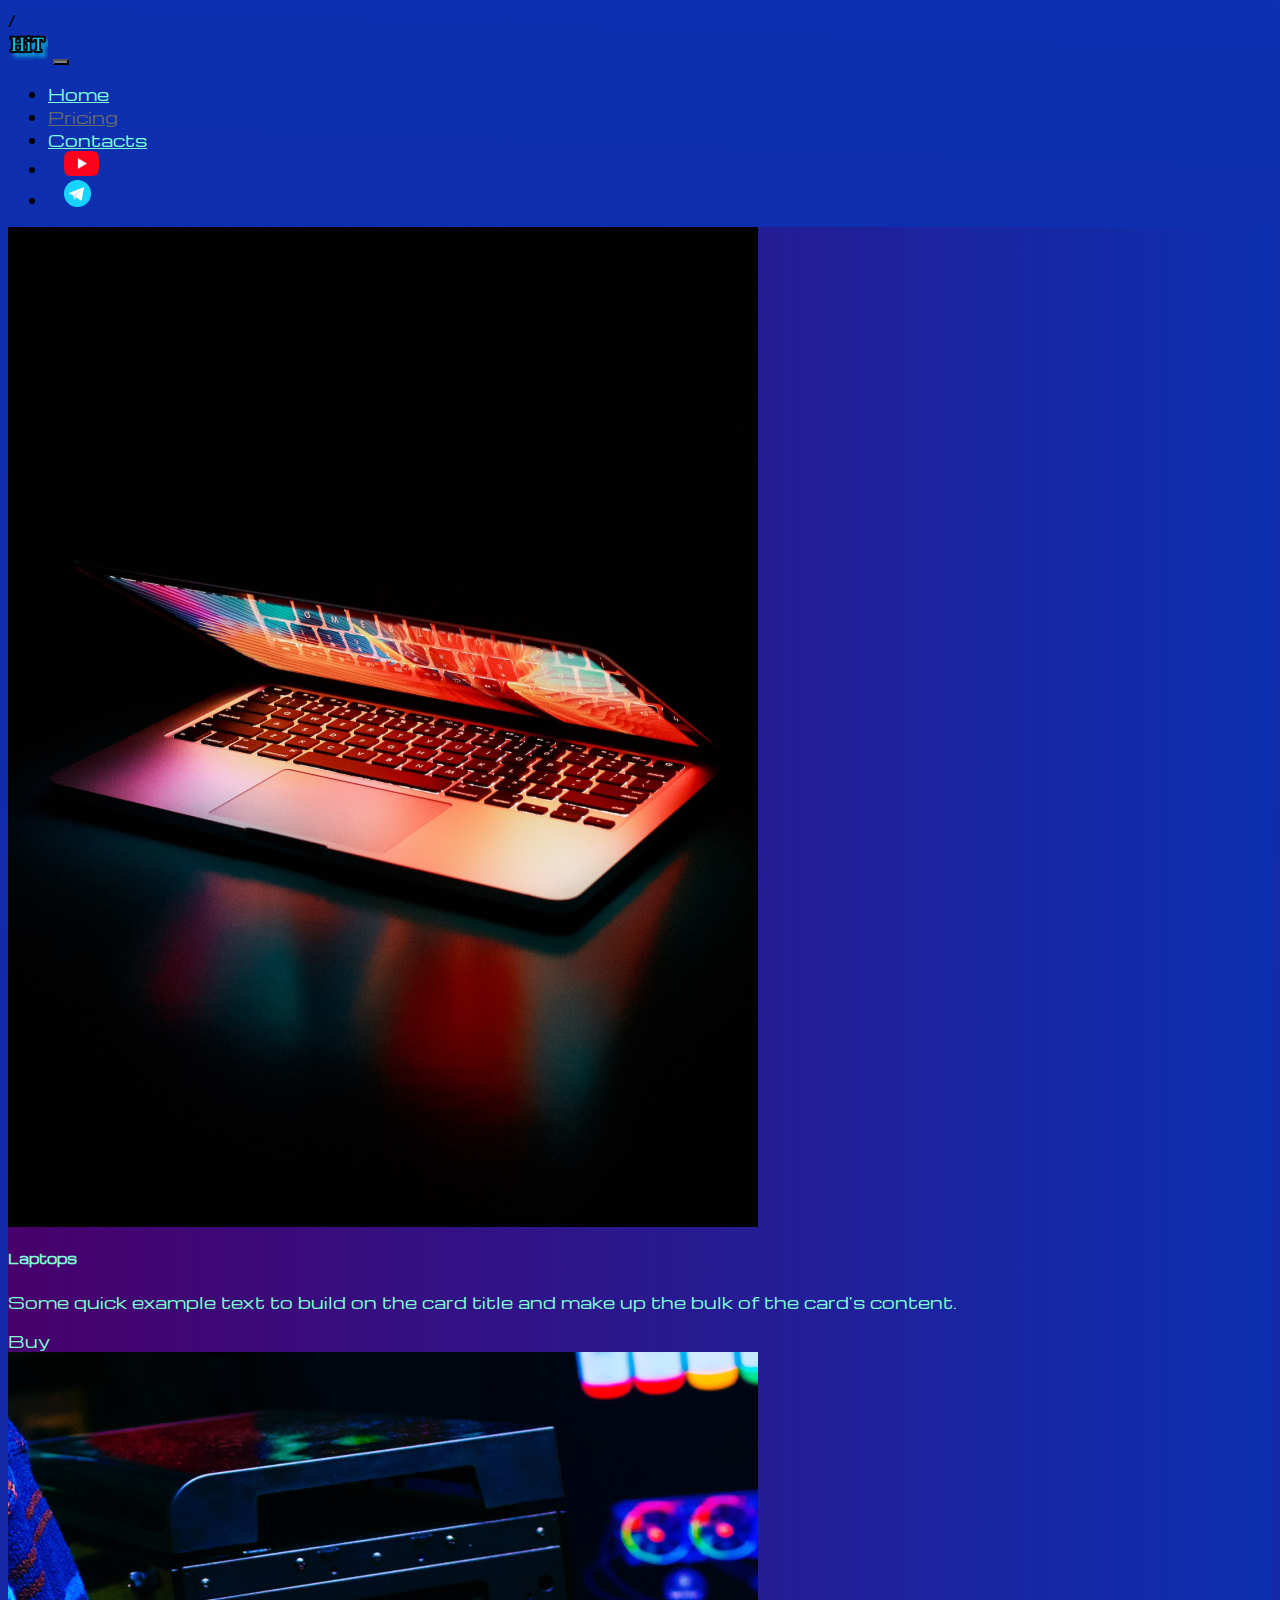
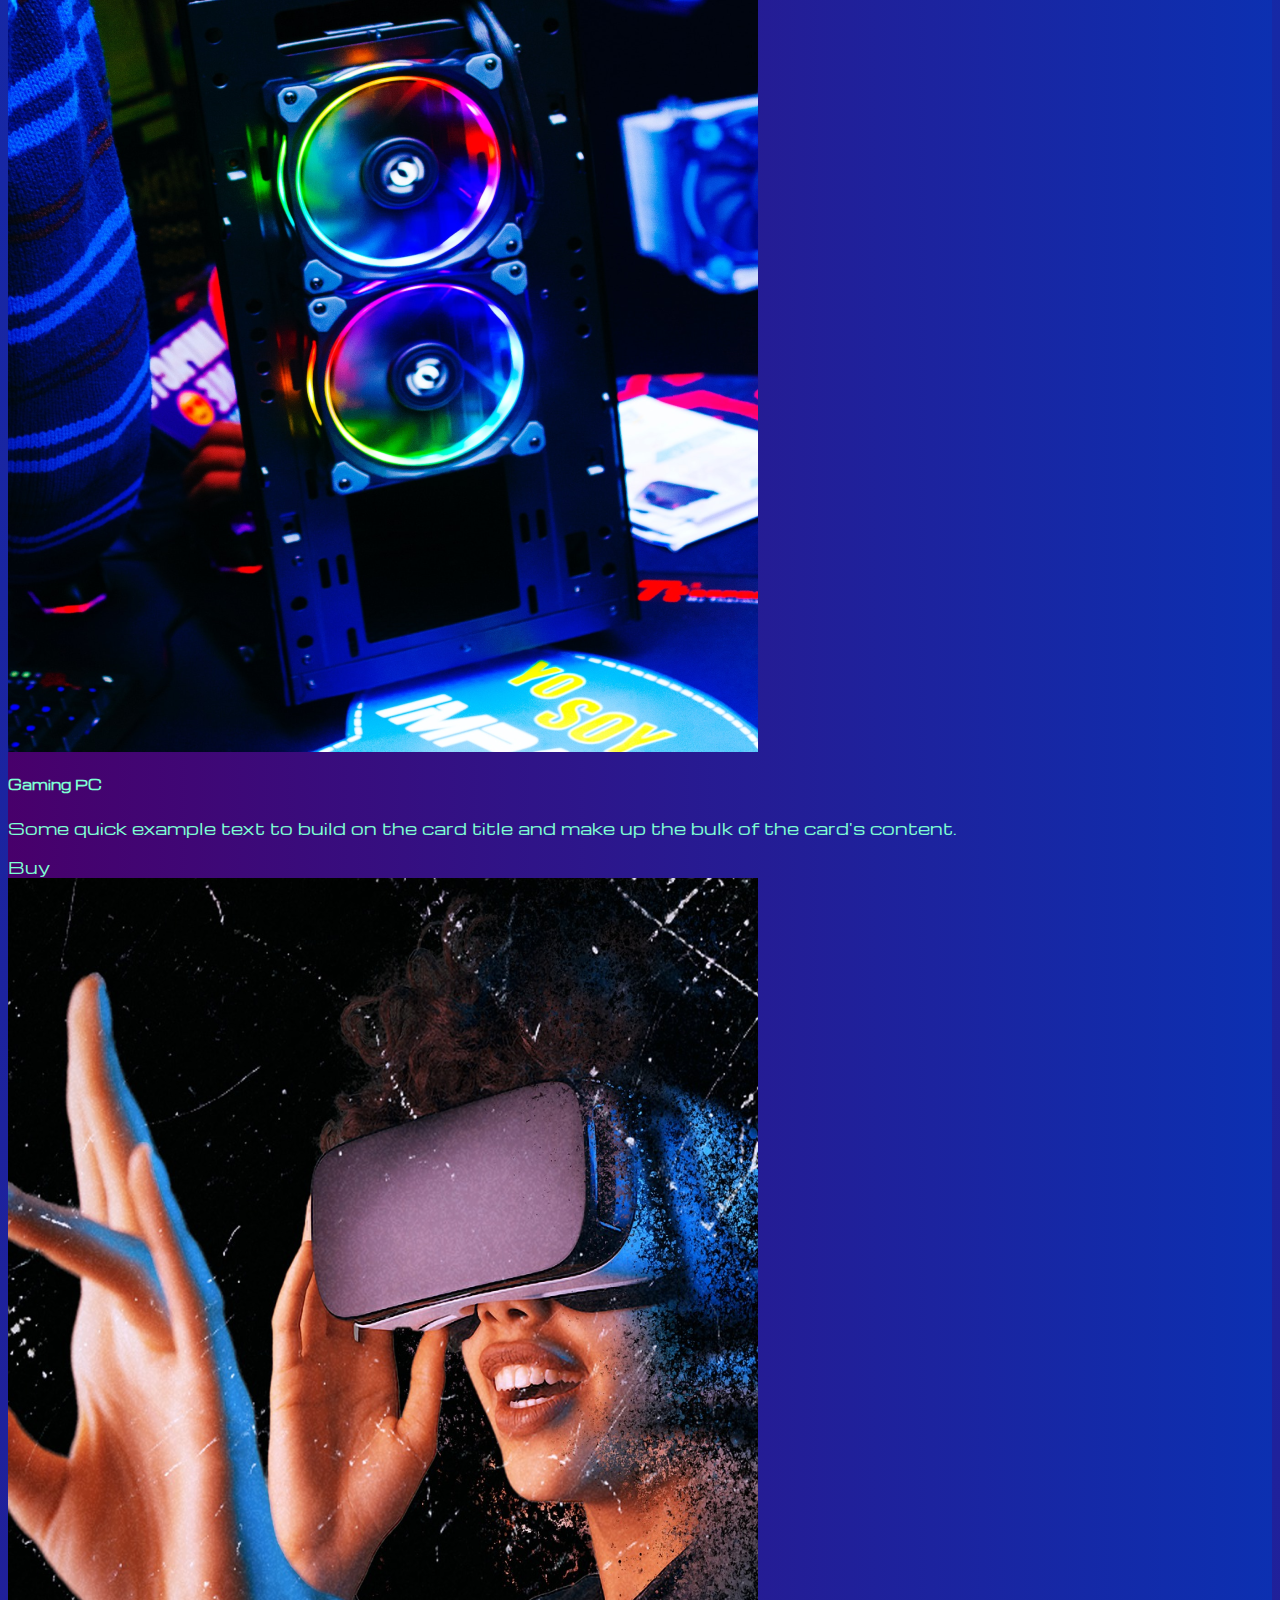
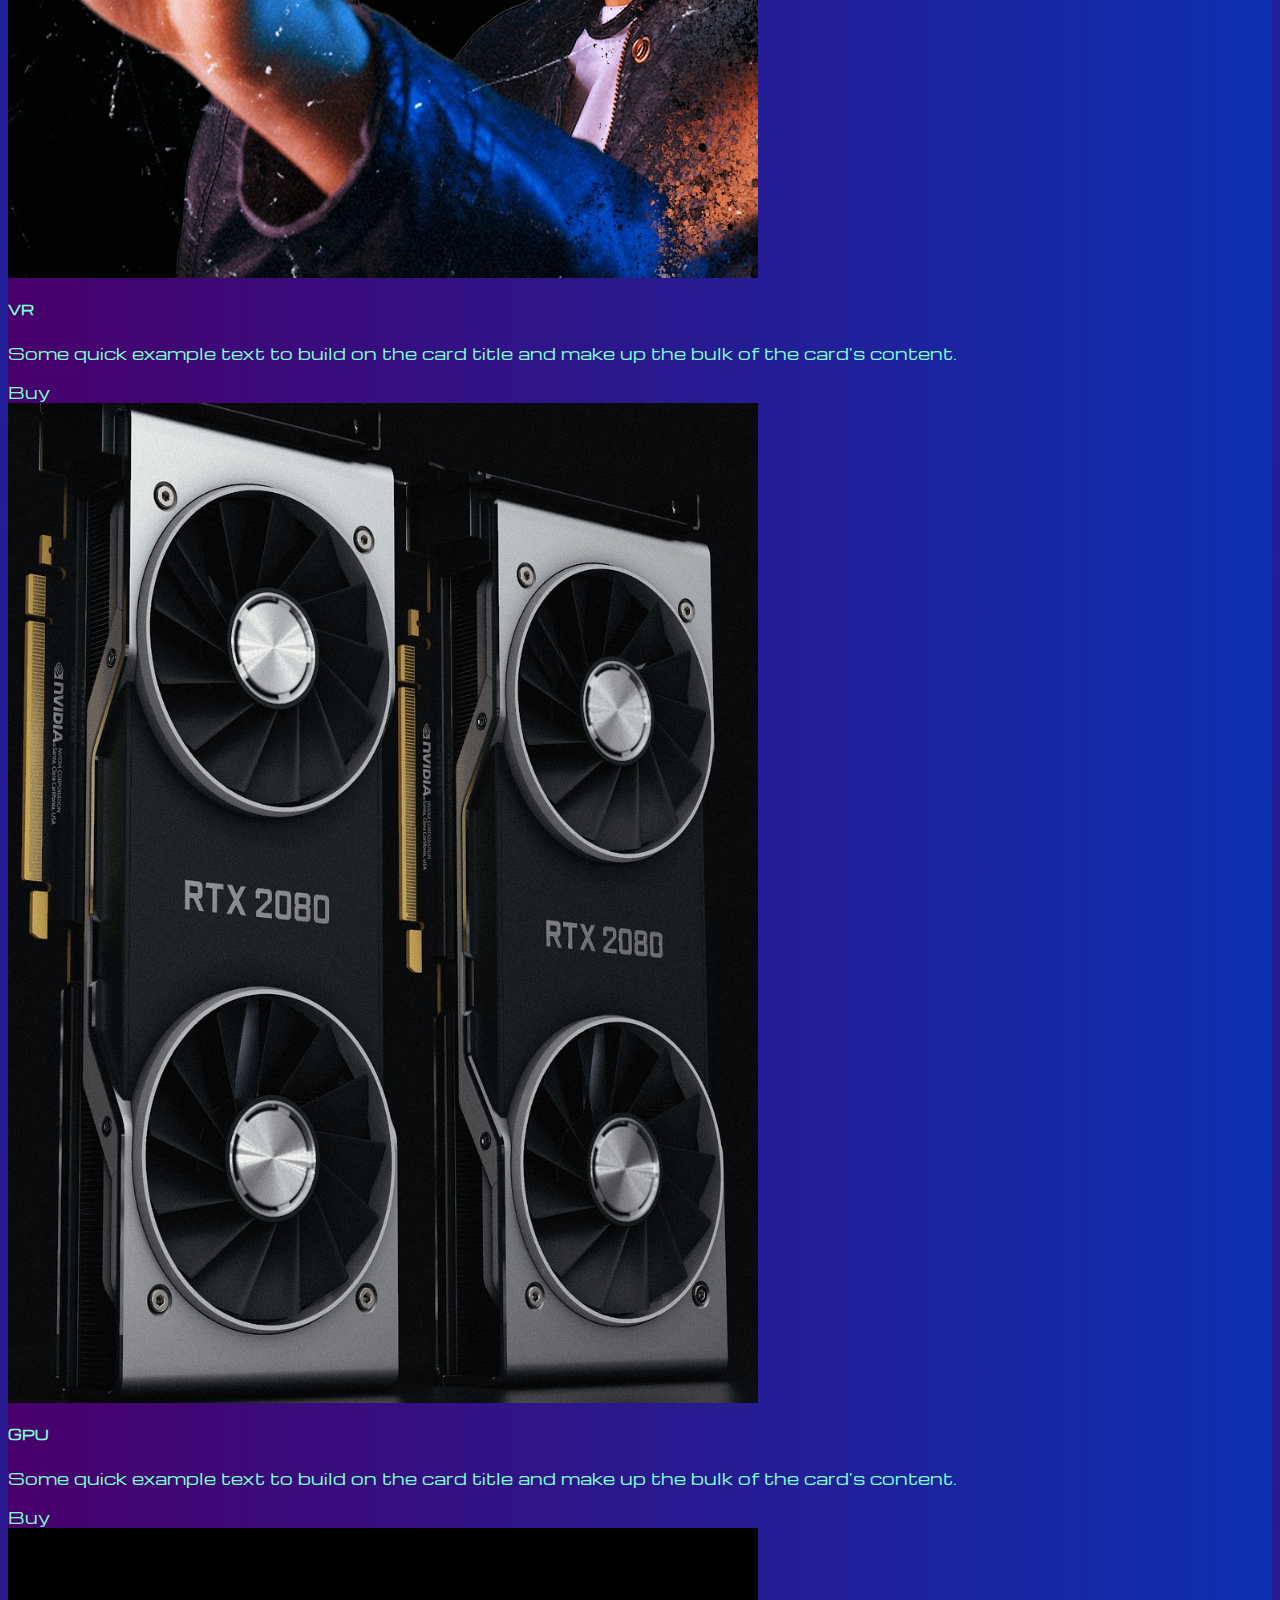
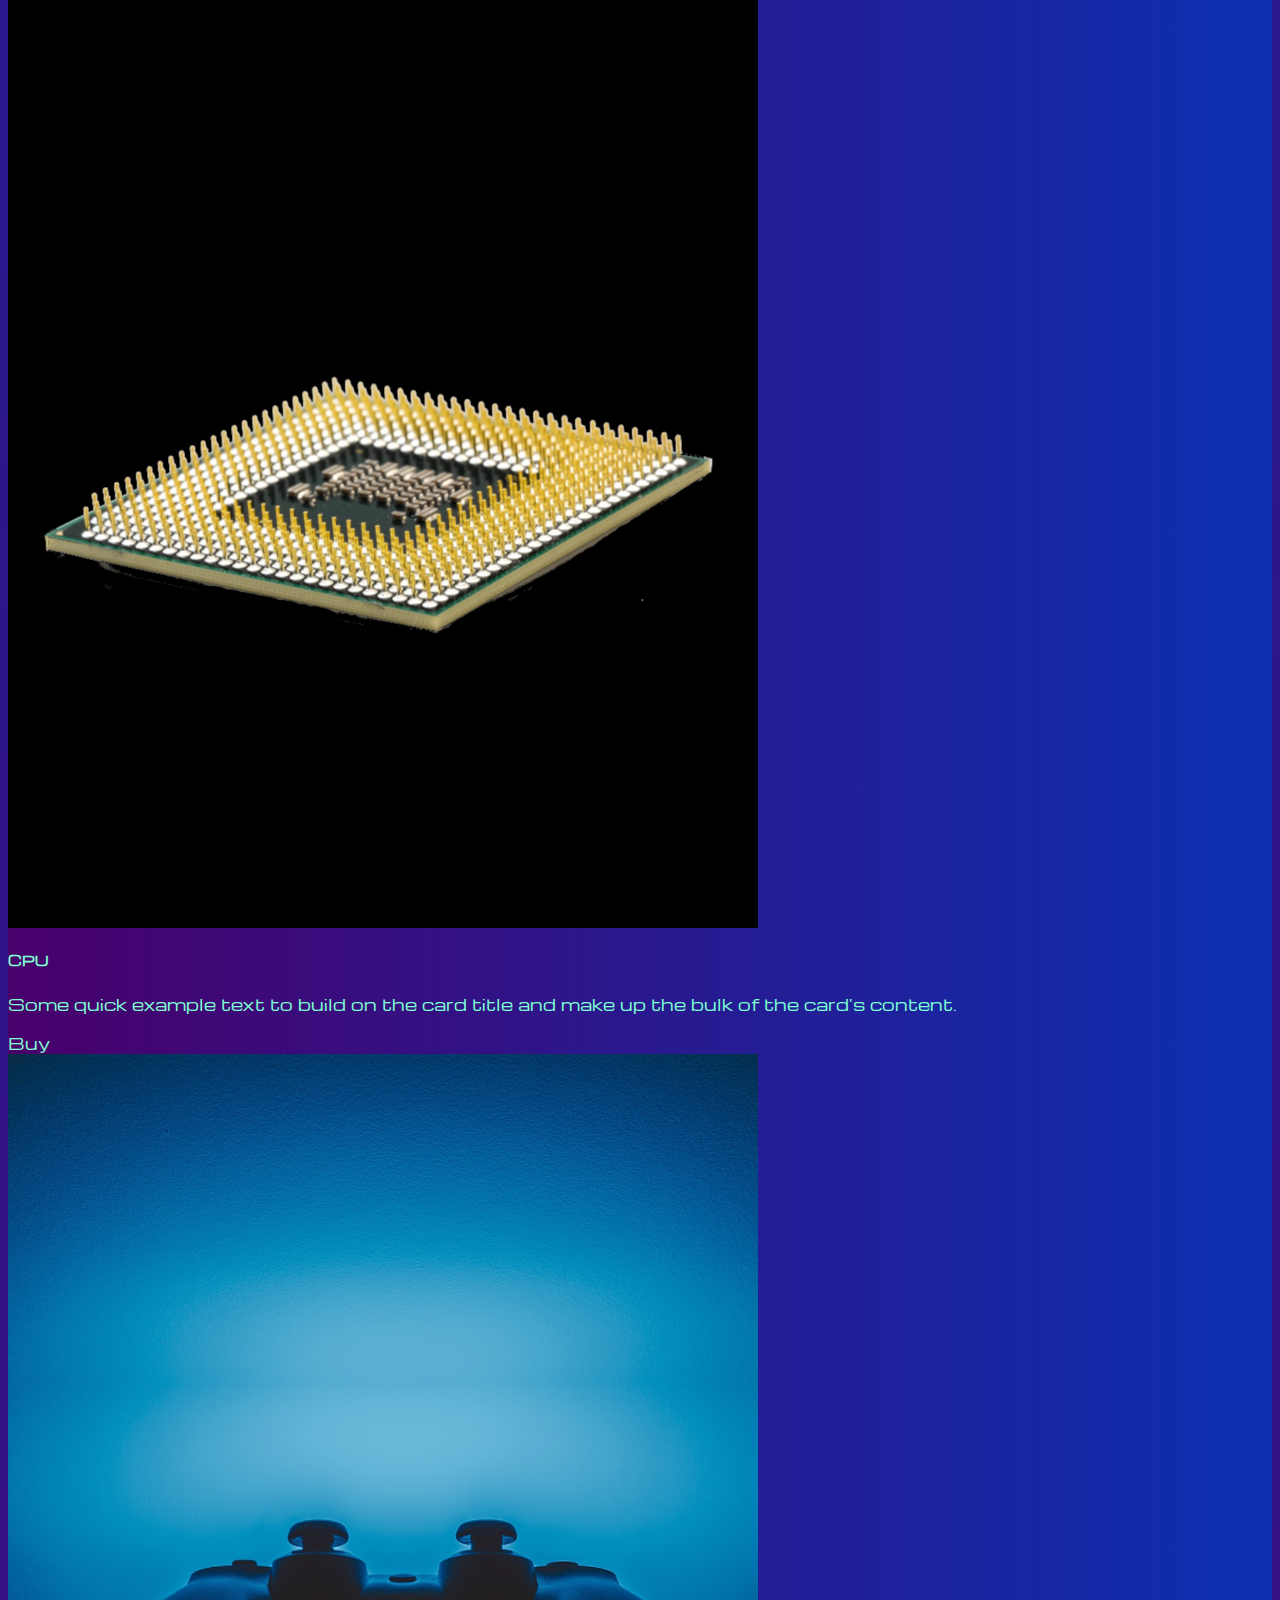
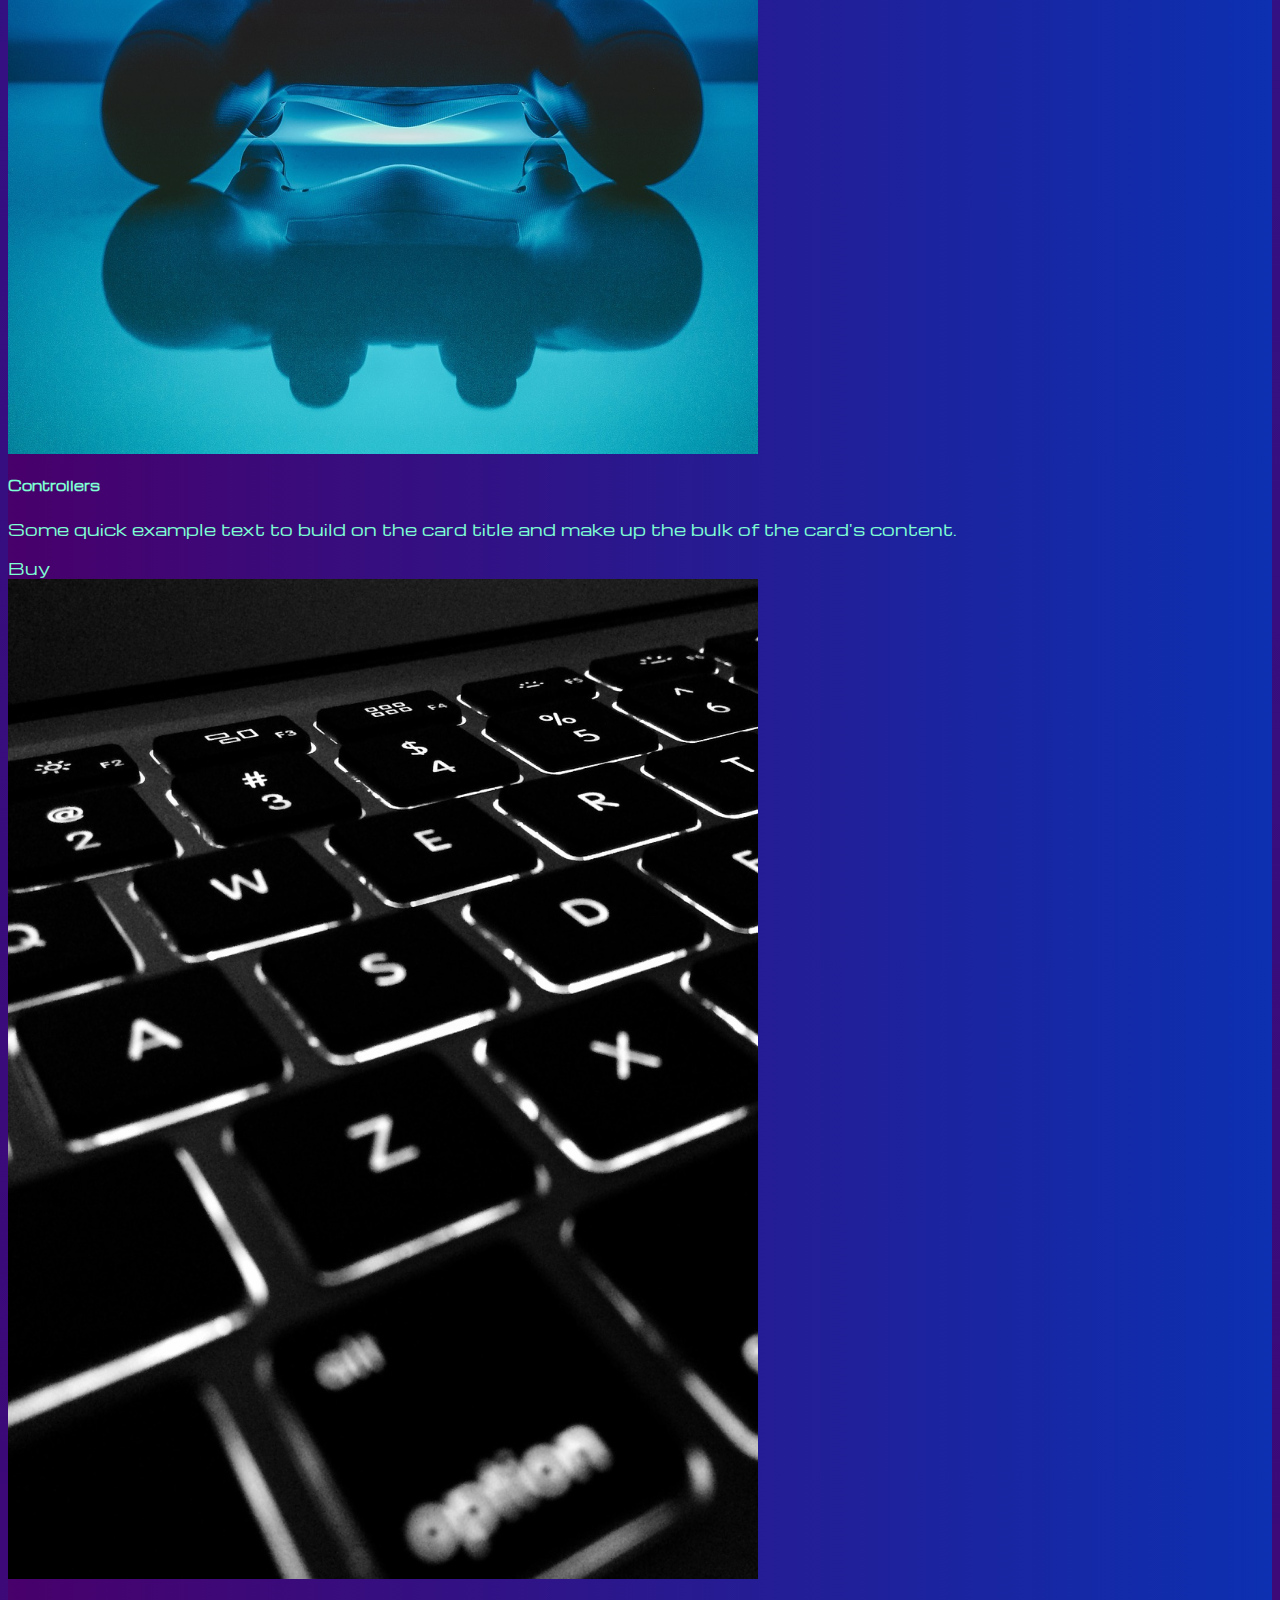
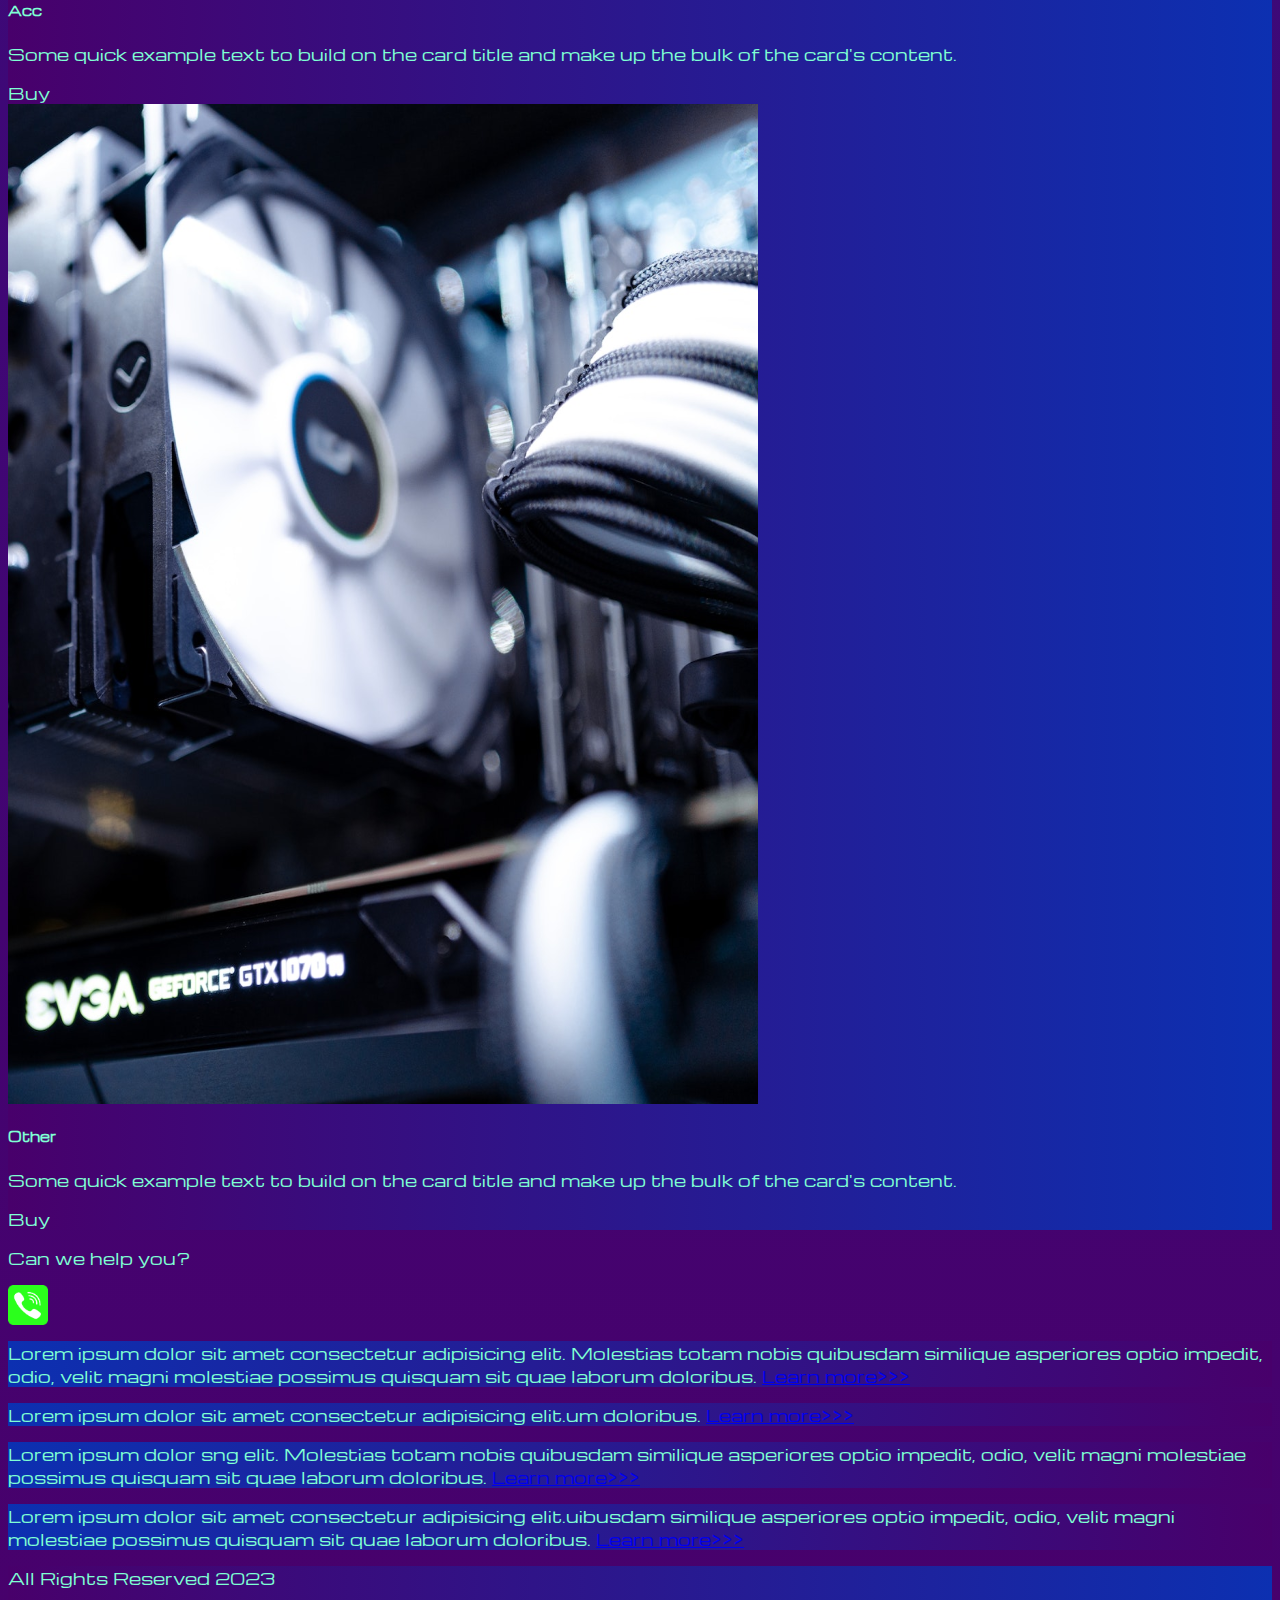
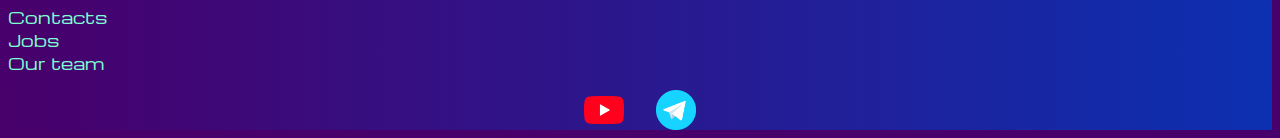
<file: pricing.html>
/<!DOCTYPE html>
<html lang="en">

<head>
  <meta charset="UTF-8">
  <meta http-equiv="X-UA-Compatible" content="IE=edge">
  <meta name="viewport" content="width=device-width, initial-scale=1.0">
  <link href="https://cdn.jsdelivr.net/npm/bootstrap@5.3.0-alpha3/dist/css/bootstrap.min.css" rel="stylesheet"
    integrity="sha384-KK94CHFLLe+nY2dmCWGMq91rCGa5gtU4mk92HdvYe+M/SXH301p5ILy+dN9+nJOZ" crossorigin="anonymous">
  <link rel="stylesheet" href="source/styles/mycss.css">
  <link rel="stylesheet" href="source/styles/bgvideo.css">
  
  <link rel="apple-touch-icon" sizes="180x180" href="source/files/favicon_io/apple-touch-icon.png">
  <link rel="icon" type="image/png" sizes="32x32" href="source/files/favicon_io/favicon-32x32.png">
  <link rel="icon" type="image/png" sizes="16x16" href="source/files/favicon_io/favicon-16x16.png">
  <link rel="manifest" href="source/files/favicon_io/site.webmanifest">

  <title>HiT</title>
</head>

<body>
  <header>
    <nav class="navbar navbar-expand-lg bg-dark">
      <div class="container-fluid">
        <a class="navbar-brand" href="/"><img src="source/files/logo.png" alt="..."></a>
        <button class="navbar-toggler" type="button" data-bs-toggle="collapse" data-bs-target="#navbarNav"
          aria-controls="navbarNav" aria-expanded="false" aria-label="Toggle navigation">
          <span class="navbar-toggler-icon"></span>
        </button>
        <div class="collapse navbar-collapse" id="navbarNav">
          <ul class="navbar-nav">
            <li class="nav-item">
              <a class="nav-link " aria-current="page" href="/">Home</a>
            </li>
            <li class="nav-item">
              <a class="nav-link active" href="pricing.html">Pricing</a>
            </li>
            <li class="nav-item">
              <a class="nav-link" href="pricing.html">Contacts</a>
            </li>
            <li class="nav-item">
              <a class="nav-link" href="pricing.html">
                <img style="width: 35px; margin-inline: 1em" src="source/images/yt.png" alt="...style ">
              </a>
            </li>
            <li class="nav-item">
              <a class="nav-link" href="pricing.html">
                <img style="width: 27px; margin-inline: 1em" src="source/images/tg.png" alt="...style ">
              </a>
            </li>
          </ul>
        </div>
      </div>
    </nav>
  </header>
  <section>
    <div class="container-fluid mt-4">
      <div class="row">
        <div class="col-lg-1">
        </div>
        <div class="col-lg-8 col-md-12">
          <div class="row">
            <div class="col-lg-4 col-md-6 mt-4">
              <div class="card">
                <a href="#"><img src="source/images/laptop.png" class="card-img-top" alt="Laptop"></a>
                <div class="card-body">
                  <h5 class="card-title"><a href="#">Laptops</a></h5>
                  <p class="card-text"><a href="#">
                      Some quick example text to build on the card title and make up the bulk of the
                      card's
                      content.
                    </a></p>
                  <a href="#" class="btn btn-primary">Buy</a>
                </div>
              </div>
            </div>
            <div class="col-lg-4 col-md-6 mt-4">
              <div class="card">
                <img src="source/images/gaming pc.png" class="card-img-top" alt="Gaming PC">
                <div class="card-body">
                  <h5 class="card-title">Gaming PC</h5>
                  <p class="card-text">Some quick example text to build on the card title and make up the bulk of the
                    card's
                    content.</p>
                  <a href="#" class="btn btn-primary">Buy</a>
                </div>
              </div>
            </div>
            <div class="col-lg-4 col-md-6 mt-4">
              <div class="card">
                <img src="source/images/vr.png" class="card-img-top" alt="VR">
                <div class="card-body">
                  <h5 class="card-title">VR</h5>
                  <p class="card-text">Some quick example text to build on the card title and make up the bulk of the
                    card's
                    content.</p>
                  <a href="#" class="btn btn-primary">Buy</a>
                </div>
              </div>
            </div>
            <div class="col-lg-4 col-md-6 mt-4">
              <div class="card">
                <img src="source/images/gpu.png" class="card-img-top" alt="GPU">
                <div class="card-body">
                  <h5 class="card-title">GPU</h5>
                  <p class="card-text">Some quick example text to build on the card title and make up the bulk of the
                    card's
                    content.</p>
                  <a href="#" class="btn btn-primary">Buy</a>
                </div>
              </div>
            </div>
            <div class="col-lg-4 col-md-6 mt-4">
              <div class="card">
                <img src="source/images/cpu.png" class="card-img-top" alt="CPU">
                <div class="card-body">
                  <h5 class="card-title">CPU</h5>
                  <p class="card-text">Some quick example text to build on the card title and make up the bulk of the
                    card's
                    content.</p>
                  <a href="#" class="btn btn-primary">Buy</a>
                </div>
              </div>
            </div>
            <div class="col-lg-4 col-md-6 mt-4">
              <div class="card">
                <img src="source/images/controller.png" class="card-img-top" alt="Controllers">
                <div class="card-body">
                  <h5 class="card-title">Controllers</h5>
                  <p class="card-text">Some quick example text to build on the card title and make up the bulk of the
                    card's
                    content.</p>
                  <a href="#" class="btn btn-primary">Buy</a>
                </div>
              </div>
            </div>
            <div class="col-lg-4 col-md-6 mt-4">
              <div class="card">
                <img src="source/images/acc.png" class="card-img-top" alt="Acc">
                <div class="card-body">
                  <h5 class="card-title">Acc</h5>
                  <p class="card-text">Some quick example text to build on the card title and make up the bulk of the
                    card's
                    content.</p>
                  <a href="#" class="btn btn-primary">Buy</a>
                </div>
              </div>
            </div>
            <div class="col-lg-4 col-md-6 mt-4">
              <div class="card">
                <img src="source/images/other.png" class="card-img-top" alt="Other">
                <div class="card-body">
                  <h5 class="card-title">Other </h5>
                  <p class="card-text">Some quick example text to build on the card title and make up the bulk of the
                    card's
                    content.</p>
                  <a href="#" class="btn btn-primary">Buy</a>
                </div>
              </div>
            </div>

          </div>
          <div class="col-lg-12 col-md-12 text-center mt-4">
            <p>Can we help you?</p>
          </div>
          <div class="col-lg-12 col-md-12 text-center">
            <img class="call-anim" style="width: 40px;" src="source/images/phone.png" alt="...style ">
          </div>
        </div>
        <div class="col-lg-3 col-md-12">
          <div class="row px-2">
            <div class="col-lg-12 sidebar my-4">
              <p>Lorem ipsum dolor sit amet consectetur adipisicing elit. Molestias totam nobis quibusdam similique
                asperiores optio impedit, odio, velit magni molestiae possimus quisquam sit quae laborum doloribus. <a
                  href="#">Learn more>>></a></p>

            </div>
            <div class="col-lg-12 sidebar my-4">
              <p>Lorem ipsum dolor sit amet consectetur adipisicing elit.um doloribus. <a href="#">Learn more>>></a></p>

            </div>
            <div class="col-lg-12 sidebar my-4">
              <p>Lorem ipsum dolor sng elit. Molestias totam nobis quibusdam similique asperiores optio impedit, odio,
                velit magni molestiae possimus quisquam sit quae laborum doloribus. <a href="#">Learn more>>></a></p>

            </div>
            <div class="col-lg-12 sidebar my-4">
              <p>Lorem ipsum dolor sit amet consectetur adipisicing elit.uibusdam similique asperiores optio impedit,
                odio, velit magni molestiae possimus quisquam sit quae laborum doloribus. <a href="#">Learn more>>></a>
              </p>

            </div>
          </div>

        </div>
      </div>

    </div>
  </section>
  <footer class="mt-4">
    <div class="container-fluid">
      <div class="row">
        <div class="col-lg-4 col-md-12 footer-text text-center">
          <p>All Rights Reserved 2023</p>
        </div>
        <div class="col-lg-4 col-md-12 footer-text text-center">
          <p>Contacts<br>Jobs<br>Our team</p>
        </div>
        <div class="col-lg-4 col-md-12 media-links">
          <img style="width: 40px; margin-inline: 1em" src="source/images/yt.png" alt="...style ">
          <img style="width: 40px; margin-inline: 1em" src="source/images/tg.png" alt="...style ">
        </div>
      </div>
    </div>
  </footer>

  <script src="https://cdn.jsdelivr.net/npm/bootstrap@5.3.0-alpha3/dist/js/bootstrap.bundle.min.js"
    integrity="sha384-ENjdO4Dr2bkBIFxQpeoTz1HIcje39Wm4jDKdf19U8gI4ddQ3GYNS7NTKfAdVQSZe"
    crossorigin="anonymous"></script>
</body>

</html>
</file>
<file: source/styles/mycss.css>
@import url('https://fonts.googleapis.com/css?family=Michroma&display=swap');


body {
    font-family: Michroma, serif;
    background: linear-gradient(182deg, #0C30B1 0%, #48006B 100%, #fff 100%);

}

p{
    color: aquamarine;
}
.nav-link {
    color: aquamarine;
}

.navbar-nav .nav-link.active {
    color: rgb(100, 107, 105);
}


.navbar-brand img {
   width: 40px;
}
.navbar-toggler {
    background-color: gray;
}

.sidebar {
    background: linear-gradient(90deg, #0C30B1 0%, #48006B 100%, #fff 100%);

    color: aquamarine;
    
}

.card {
    background: linear-gradient(270deg, #0C30B1 0%, #48006B 100%, #fff 100%);
    color: aquamarine;
}

.card a {
    text-decoration: none;
    color: aquamarine;
}

.slide-text,
.footer-text {
    color: aquamarine;
    margin: auto auto;
}

footer, .btn-outline-primary {
    background: linear-gradient(270deg, #0C30B1 0%, #48006B 100%, #fff 100%);
}

.media-links {
    display: flex;
    justify-content: center;
    align-items: center;
}

.call-anim {
    animation: call 2s ease 0s infinite normal forwards;
}

@keyframes call {
	0%,
	100% {
		transform: translateX(0%);
		transform-origin: 50% 50%;
	}

	15% {
		transform: translateX(-30px) rotate(-6deg);
	}

	30% {
		transform: translateX(15px) rotate(6deg);
	}

	45% {
		transform: translateX(-15px) rotate(-3.6deg);
	}

	60% {
		transform: translateX(9px) rotate(2.4deg);
	}

	75% {
		transform: translateX(-6px) rotate(-1.2deg);
	}
}

@media (max-width: 755px) {
    .carousel-indicators{
        display: none;
    }
}
</file>
<file: source/styles/bgvideo.css>
.bgvideo {
    height: 70vh;
    width: 100%;
    position: relative;
    display: flex;
    justify-content: center;
    align-items: center;
}

.bgvideo video {
    height: 70vh;
    width: 100%;
    position: absolute;
    top: 0;
    left: 0;
    object-fit: cover;
    z-index: 1;
}

.effect {
    height: 70vh;
    width: 100%;
    position: absolute;
    top: 0;
    left: 0;
    object-fit: cover;
    z-index: 2;
    background-color: rgba(2, 2, 2, 0.062);
}
.video-text {
    color: aquamarine;
    z-index: 2;

}
</file>
